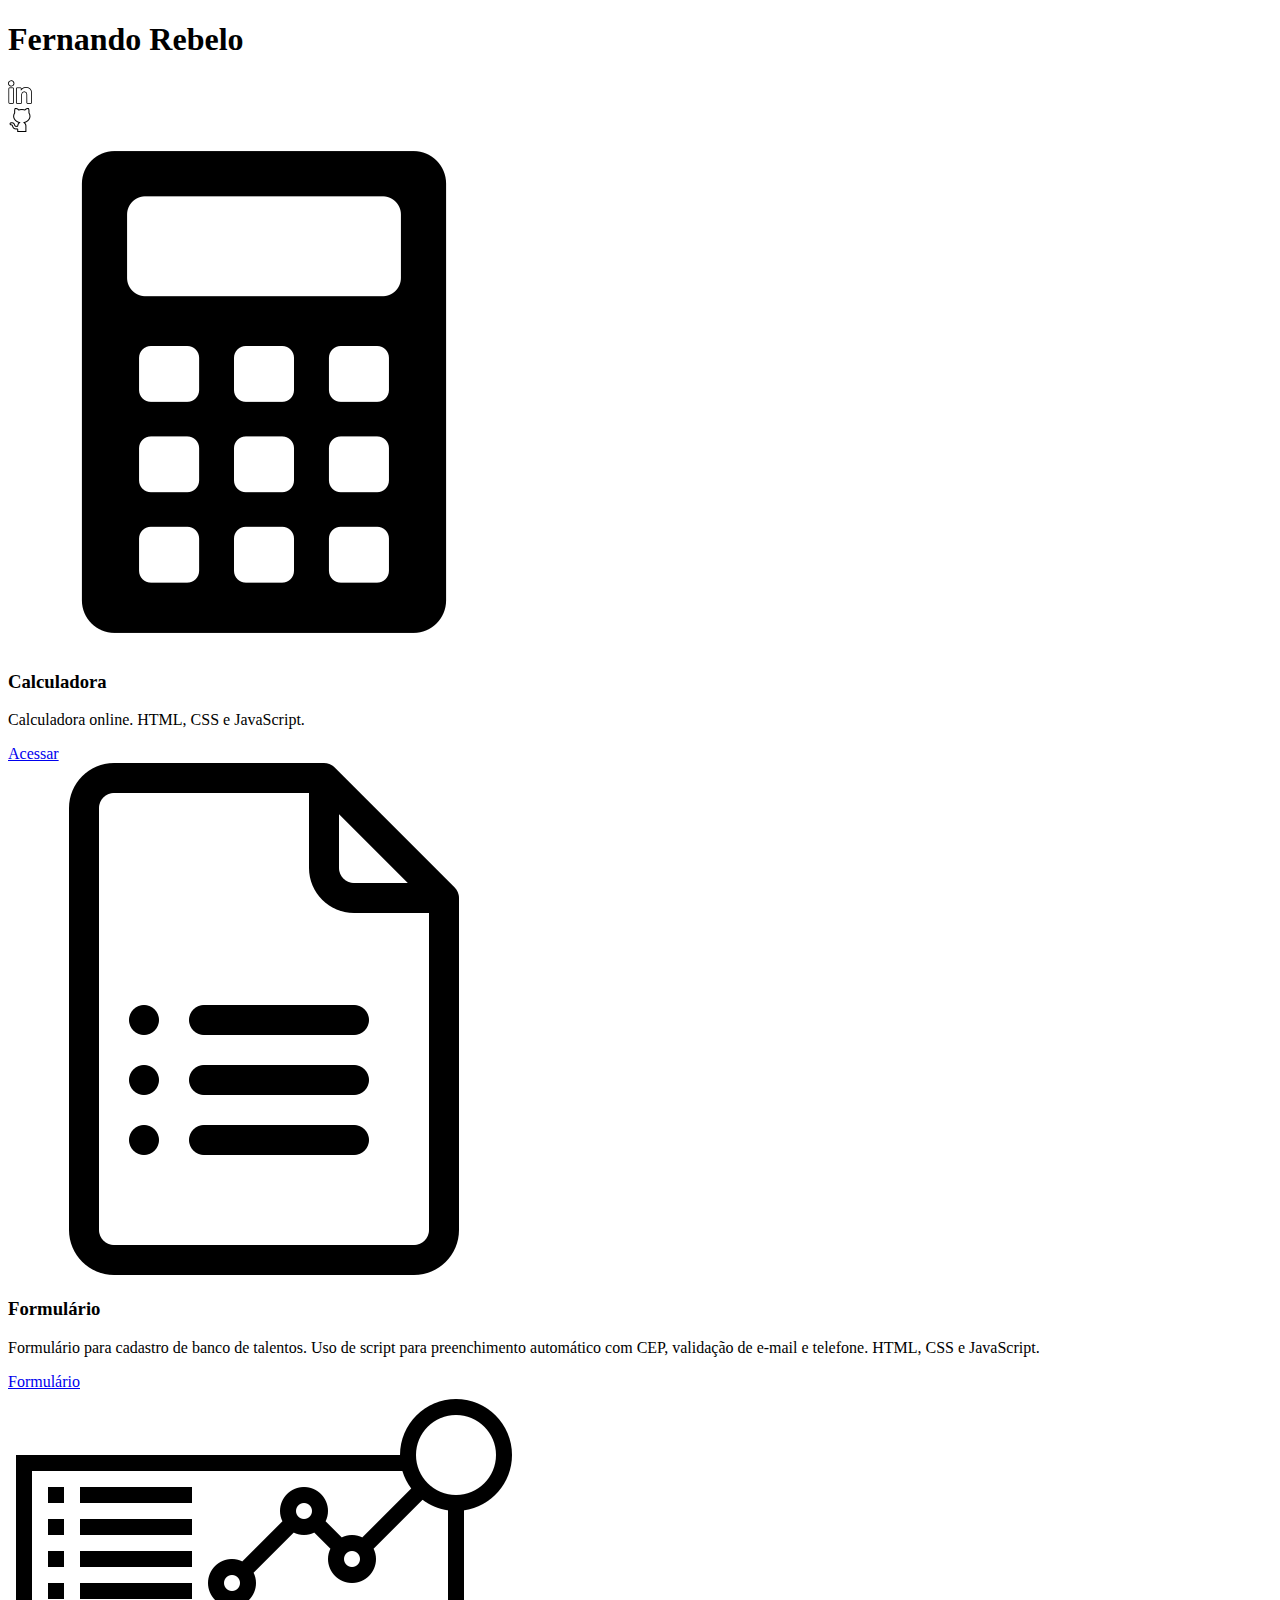
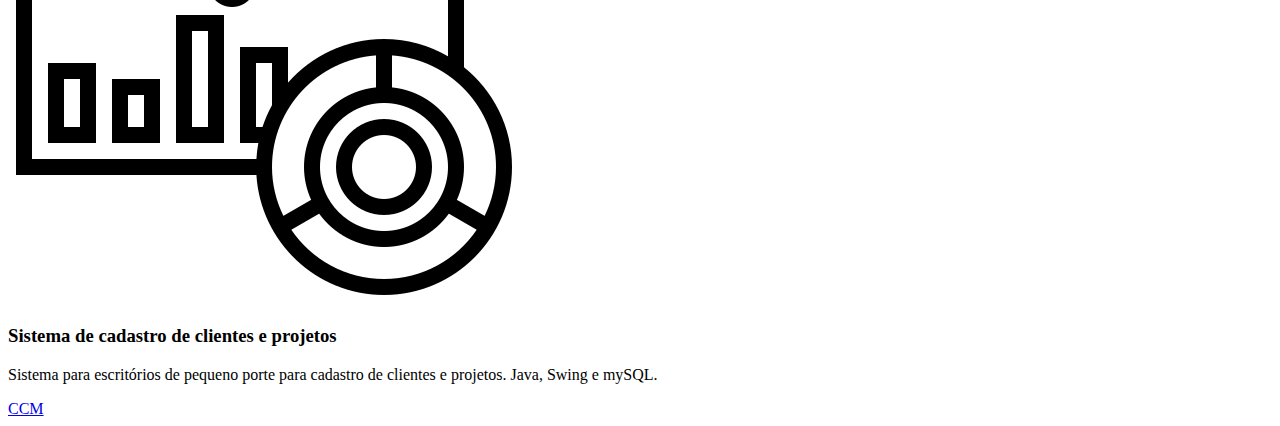
<file: index.html>
<!DOCTYPE html>
<html lang="pt-br">
  <head>
    <meta charset="UTF-8" />
    <meta http-equiv="X-UA-Compatible" content="IE=edge" />
    <meta name="viewport" content="width=device-width, initial-scale=1.0" />
    <link
      href="https://cdn.jsdelivr.net/npm/bootstrap@5.2.1/dist/css/bootstrap.min.css"
      rel="stylesheet"
      integrity="sha384-iYQeCzEYFbKjA/T2uDLTpkwGzCiq6soy8tYaI1GyVh/UjpbCx/TYkiZhlZB6+fzT"
      crossorigin="anonymous"
    />
    <script
      src="https://cdn.jsdelivr.net/npm/bootstrap@5.2.1/dist/js/bootstrap.bundle.min.js"
      integrity="sha384-u1OknCvxWvY5kfmNBILK2hRnQC3Pr17a+RTT6rIHI7NnikvbZlHgTPOOmMi466C8"
      crossorigin="anonymous"
    ></script>

    <title>CV - Fernando Rebelo</title>
  </head>
  <body>
    <header>
      <section class="header">
        <div class="container text-center">
          <div>
            <h1>
              <h1>Fernando Rebelo</h1>
            </h1>
          </div>
          <div class="row mb-3 mt-3">
            <div class="col"></div>
            <div class="col-3">
              <a
                href="https://www.linkedin.com/in/fernandorebelodev/"
                target="_blank"
                ><img src="./assets/001-linkedin.png" alt="linkedin"
              /></a>
            </div>
            <div class="col-3">
              <a href="https://github.com/fernandorebelo" target="_blank"
                ><img src="./assets/002-github.png" alt="github"
              /></a>
            </div>
            <div class="col"></div>
          </div>
        </div>
      </section>
      <main>
        <div class="container text-center">
          <div class="row d-flex align-items-center">
            <div class="col-sm-12">
              <div class="row">
                <div class="col-xxl-4 col-lg mb-3 card p-0">
                  <img
                    src="./assets/001-calculator.png"
                    alt="Imagem de calculadora"
                    class="card-img-center mt-3"
                  />
                  <div class="card-body">
                    <h3 class="card-title">Calculadora</h3>
                    <p class="card-text">
                      Calculadora online. HTML, CSS e JavaScript.
                    </p>
                    <a
                      href="./portfolio/calculadora/calculadora.html"
                      target=""
                      class="btn btn-dark mb-3"
                      >Acessar</a
                    >
                  </div>
                </div>
                <div class="col-xxl-4 col-lg-6 mb-3 card p-0">
                  <img
                    src="./assets/002-google-forms.png"
                    alt="Imagem de formulário"
                    class="card-img-center mt-3"
                  />
                  <div class="card-body">
                    <h3 class="card-title">Formulário</h3>
                    <p class="card-text">
                      Formulário para cadastro de banco de talentos. Uso de
                      script para preenchimento automático com CEP, validação de
                      e-mail e telefone. HTML, CSS e JavaScript.
                    </p>
                    <a
                      href="./portfolio/formulario/index.html"
                      target=""
                      class="btn btn-dark mb-3"
                      >Formulário</a
                    >
                  </div>
                </div>
                <div class="col-xxl-4 col-lg-6 mb-3 card p-0">
                  <img
                    src="./assets/003-dashboard.png"
                    alt="Imagem de dashboard"
                    class="card-img-center mt-3"
                  />
                  <div class="card-body">
                    <h3 class="card-title">
                      Sistema de cadastro de clientes e projetos
                    </h3>
                    <p class="card-text">
                      Sistema para escritórios de pequeno porte para cadastro de
                      clientes e projetos. Java, Swing e mySQL.
                    </p>
                    <a
                      href="https://github.com/fernandorebelo/ccm-customer-contract-management"
                      target="_blank"
                      class="btn btn-dark mb-3"
                      >CCM</a
                    >
                  </div>
                </div>
              </div>
            </div>
          </div>
        </div>
      </main>
    </header>
  </body>
</html>
</file>
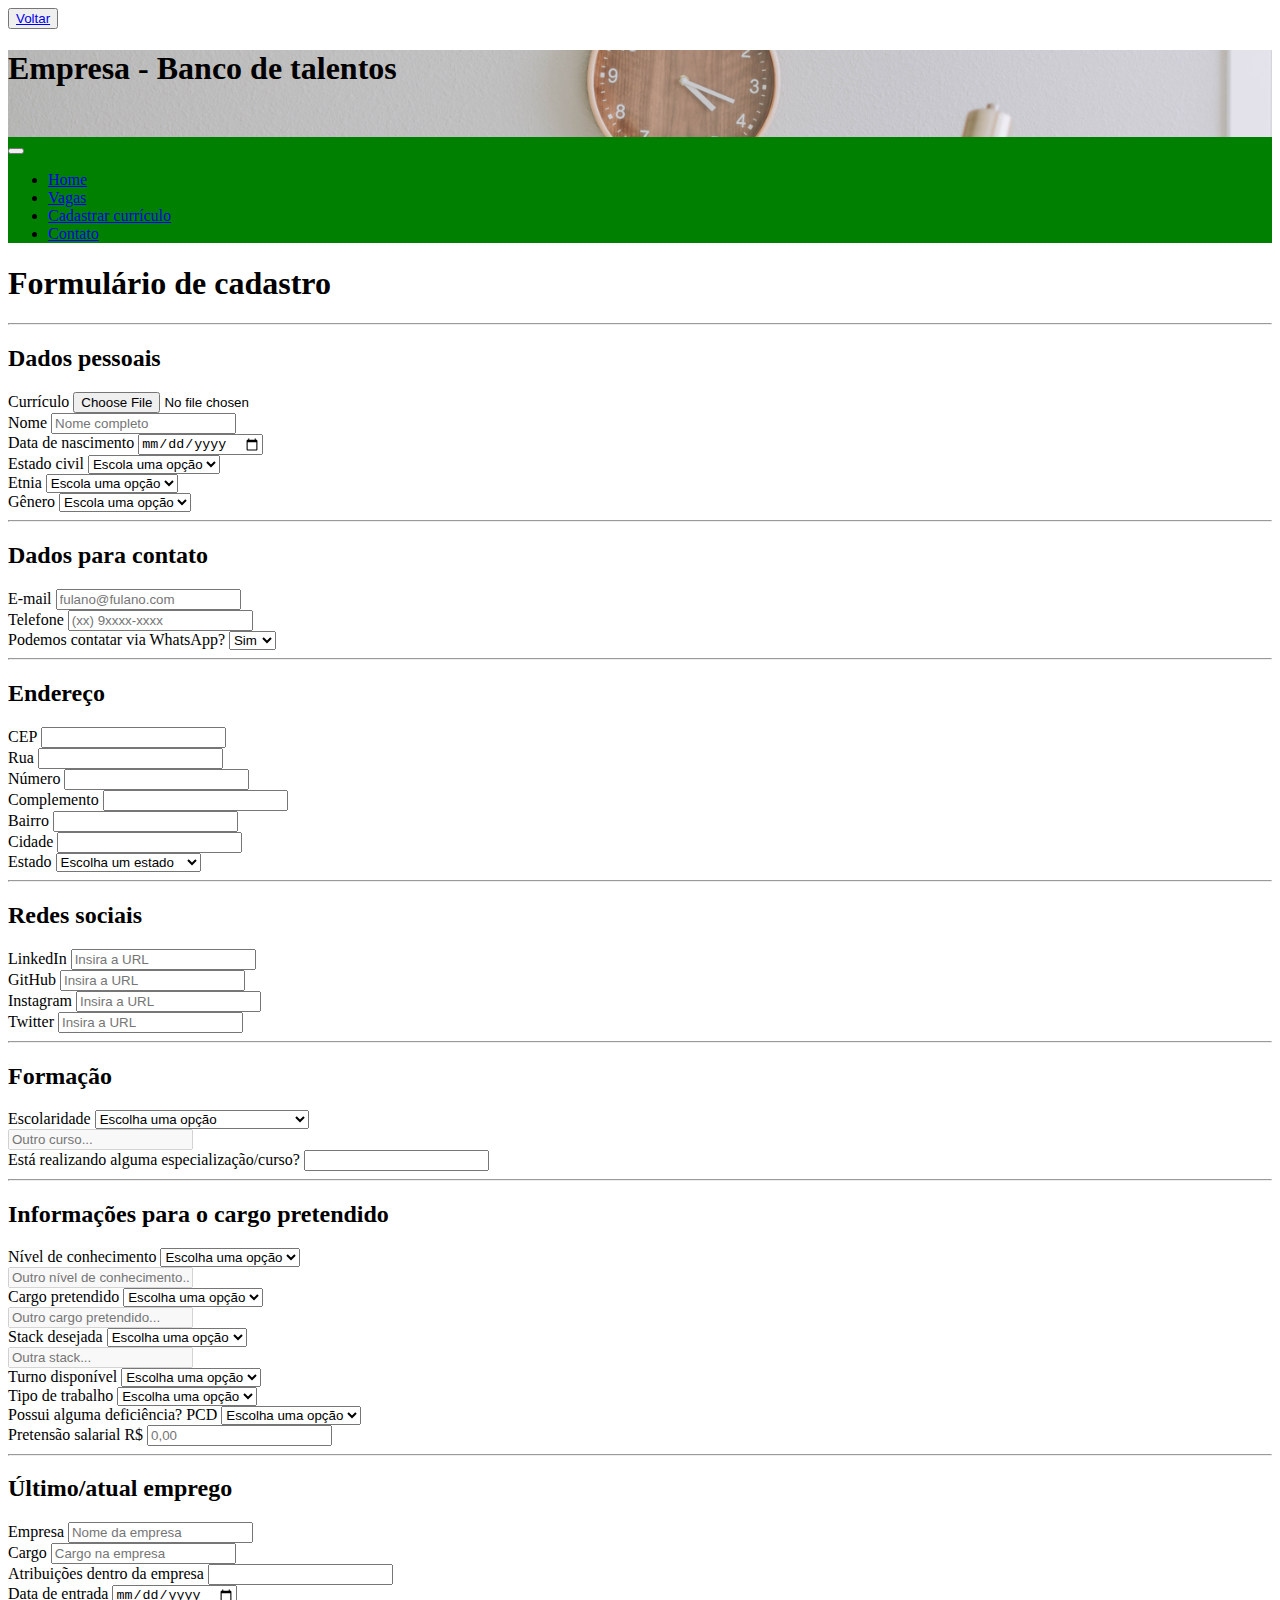
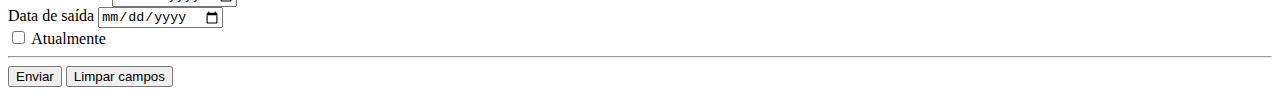
<file: portfolio/formulario/index.html>
<!DOCTYPE html>
<html lang="en">
  <head>
    <meta charset="UTF-8" />
    <meta http-equiv="X-UA-Compatible" content="IE=edge" />
    <meta name="viewport" content="width=device-width, initial-scale=1.0" />
    <link
      href="https://cdn.jsdelivr.net/npm/bootstrap@5.2.0/dist/css/bootstrap.min.css"
      rel="stylesheet"
      integrity="sha384-gH2yIJqKdNHPEq0n4Mqa/HGKIhSkIHeL5AyhkYV8i59U5AR6csBvApHHNl/vI1Bx"
      crossorigin="anonymous"
    />
    <script
      src="https://cdn.jsdelivr.net/npm/bootstrap@5.2.0/dist/js/bootstrap.bundle.min.js"
      integrity="sha384-A3rJD856KowSb7dwlZdYEkO39Gagi7vIsF0jrRAoQmDKKtQBHUuLZ9AsSv4jD4Xa"
      crossorigin="anonymous"
    ></script>
    <title>Banco de talentos - Formulário</title>
  </head>

  <style>
    .header {
      background-image: url(./assets/image/samantha-gades-BlIhVfXbi9s-unsplash.jpg);
      background-position: center; /* Center the image */
      background-repeat: no-repeat; /* Do not repeat the image */
      background-size: cover; /* Resize the background image to cover the entire container */
    }
    nav {
      background-color: green;
      margin-top: 50px;
    }
  </style>

  <body>
    <!--Importando Script Jquery-->
    <script
      type="text/javascript"
      src="https://code.jquery.com/jquery-3.2.1.min.js"
    ></script>
    <div class="col m-3">
      <button type="button" class="btn btn-dark">
        <a href="../../index.html" target="" class="link-light">Voltar</a>
      </button>
    </div>
    <div class="container text-center pt-3 pb-3">
      <!-- Cabeçalho header -->

      <div class="header">
        <div class="header-nome d-flex justify-content-center">
          <h1 class="header-text pt-5">Empresa - Banco de talentos</h1>
        </div>

        <!-- Navegador menu -->
        <nav class="navbar navbar-expand-lg bg-light">
          <div class="container-fluid">
            <button
              class="navbar-toggler"
              type="button"
              data-bs-toggle="collapse"
              data-bs-target="#navbarNav"
              aria-controls="navbarNav"
              aria-expanded="false"
              aria-label="Toggle navigation"
            >
              <span class="navbar-toggler-icon"></span>
            </button>
            <div class="collapse navbar-collapse" id="navbarNav">
              <ul class="navbar-nav">
                <li class="nav-item">
                  <a class="nav-link" href="#">Home</a>
                </li>
                <li class="nav-item">
                  <a class="nav-link" href="#">Vagas</a>
                </li>
                <li class="nav-item">
                  <a class="nav-link" href="#">Cadastrar currículo</a>
                </li>
                <li class="nav-item">
                  <a class="nav-link" href="#">Contato</a>
                </li>
              </ul>
            </div>
          </div>
        </nav>
        <!-- Fim Navegador menu -->
      </div>
      <!-- Fim cabeçalho header -->

      <div class="card p-5 d-flex align-items-center">
        <div class="row p-1 text-start d-flex align-items-center">
          <div class="col">
            <div class="row">
              <h1 class="text-center">Formulário de cadastro</h1>
            </div>

            <form action="#" method="get" class="col p-5">
              <!-- Dados pessoais -->
              <hr />
              <h2 class="text-center">Dados pessoais</h2>

              <div class="row mb-3">
                <div class="col-lg-6 col-md-6 col-sm-12">
                  <div class="input-group mb-3">
                    <label class="input-group-text" for="curriculo"
                      >Currículo</label
                    >
                    <input type="file" class="form-control" id="curriculo" />
                  </div>
                </div>

                <div class="col-lg-6 col-md-6 col-sm-12">
                  <div class="input-group mb-3">
                    <span class="input-group-text" id="nome">Nome</span>
                    <input
                      type="text"
                      class="form-control"
                      placeholder="Nome completo"
                      id="nome"
                    />
                  </div>
                </div>

                <div class="col-lg-6 col-md-6 col-sm-12">
                  <div class="input-group mb-3">
                    <span class="input-group-text" id="nascimento"
                      >Data de nascimento</span
                    >
                    <input
                      type="date"
                      class="form-control"
                      placeholder="Nome completo"
                      id="nascimento"
                    />
                  </div>
                </div>

                <div class="col-lg-6 col-md-6 col-sm-12">
                  <div class="input-group mb-3">
                    <label
                      for="estadoCivil"
                      class="input-group-text"
                      id="estadoCivil"
                      >Estado civil</label
                    >
                    <select
                      class="form-select"
                      aria-label="Estado civil"
                      id="estadoCivil"
                      required
                    >
                      <option selected disabled>Escola uma opção</option>
                      <option value="solteiro">Solteiro</option>
                      <option value="casado">Casado</option>
                      <option value="uniaoEstavel">União estável</option>
                      <option value="divorciado">Divorciado</option>
                    </select>
                  </div>
                </div>

                <div class="col-lg-6 col-md-6 col-sm-12">
                  <div class="input-group mb-3">
                    <label for="etnia" class="input-group-text" id="etnia"
                      >Etnia</label
                    >
                    <select
                      class="form-select"
                      aria-label="Cor Etnia"
                      id="etnia"
                      required
                    >
                      <option selected disabled>Escola uma opção</option>
                      <option value="branco">Branco</option>
                      <option value="preto">Preto/Negro</option>
                      <option value="indigena">Indígena</option>
                      <option value="amarelo">Amarelo</option>
                      <option value="pardo">Pardo</option>
                      <option value="naoDeclarado">Não declarar</option>
                    </select>
                  </div>
                </div>

                <div class="col-lg-6 col-md-6 col-sm-12">
                  <div class="input-group mb-3">
                    <label for="genero" class="input-group-text">Gênero</label>
                    <select
                      class="form-select"
                      aria-label="Gênero"
                      id="genero"
                      required
                    >
                      <option selected disabled>Escola uma opção</option>
                      <option value="masculino">Masculino</option>
                      <option value="feminino">Feminino</option>
                      <option value="nãoInformado">Não informar</option>
                    </select>
                  </div>
                </div>
              </div>
              <!-- Fim Dados para contato -->

              <!-- Dados para contato -->
              <hr />
              <h2 class="text-center">Dados para contato</h2>

              <div class="row mb-3">
                <div class="col-lg-6 col-md-6 col-sm-12">
                  <div class="input-group mb-3">
                    <label for="email" class="input-group-text">E-mail</label>
                    <input
                      type="email"
                      name="email"
                      id="email"
                      class="form-control"
                      pattern="\b[\w\.-]+@[\w\.-]+\.\w{2,4}\b"
                      placeholder="fulano@fulano.com"
                      required
                    />
                  </div>
                </div>

                <div class="col-lg-6 col-md-6 col-sm-12">
                  <div class="input-group mb-3">
                    <label for="telefone" class="input-group-text"
                      >Telefone</label
                    >
                    <input
                      type="tel"
                      name="telefone"
                      id="telefone"
                      class="form-control"
                      placeholder="(xx) 9xxxx-xxxx"
                      required
                    />
                  </div>
                </div>

                <div class="col-lg-6 col-md-6 col-sm-12">
                  <div class="input-group mb-3">
                    <label for="autorizar" class="input-group-text"
                      >Podemos contatar via WhatsApp?</label
                    >
                    <select
                      name="autorizar"
                      id="autorizar"
                      class="form-control"
                      required
                    >
                      <option value="sim">Sim</option>
                      <option value="nao">Não</option>
                    </select>
                  </div>
                </div>
              </div>
              <!-- Fim Dados para contato -->

              <!-- Endereço -->
              <hr />
              <h2 class="text-center">Endereço</h2>

              <div class="row mb-3">
                <div class="col-lg-6 col-md-6 col-sm-12">
                  <div class="input-group mb-3">
                    <label for="cep" class="input-group-text">CEP</label>
                    <input
                      type="text"
                      name="cep"
                      id="cep"
                      class="form-control"
                      required
                    />
                  </div>
                </div>

                <div class="col-lg-6 col-md-6 col-sm-12">
                  <div class="input-group mb-3">
                    <label for="logradouro" class="input-group-text">Rua</label>
                    <input
                      type="text"
                      name="rua"
                      id="logradouro"
                      class="form-control"
                      required
                    />
                  </div>
                </div>

                <div class="col-lg-6 col-md-6 col-sm-12">
                  <div class="input-group mb-3">
                    <label for="numero" class="input-group-text">Número</label>
                    <input
                      type="text"
                      name="numero"
                      id="numero"
                      class="form-control"
                      required
                    />
                  </div>
                </div>

                <div class="col-lg-6 col-md-6 col-sm-12">
                  <div class="input-group mb-3">
                    <label for="complemento" class="input-group-text"
                      >Complemento</label
                    >
                    <input
                      type="text"
                      name="complemento"
                      id="complemento"
                      class="form-control"
                      required
                    />
                  </div>
                </div>

                <div class="col-lg-6 col-md-6 col-sm-12">
                  <div class="input-group mb-3">
                    <label for="bairro" class="input-group-text">Bairro</label>
                    <input
                      type="text"
                      name="bairro"
                      id="bairro"
                      class="form-control"
                      required
                    />
                  </div>
                </div>

                <div class="col-lg-6 col-md-6 col-sm-12">
                  <div class="input-group mb-3">
                    <label for="cidade" class="input-group-text">Cidade</label>
                    <input
                      type="text"
                      name="cidade"
                      id="cidade"
                      class="form-control"
                    />
                  </div>
                </div>

                <div class="col-lg-6 col-md-6 col-sm-12">
                  <div class="input-group mb-3">
                    <label for="uf" class="input-group-text">Estado</label>
                    <select id="uf" class="form-select">
                      <option value="" disabled selected>
                        Escolha um estado
                      </option>
                      <option value="AC">Acre</option>
                      <option value="AL">Alagoas</option>
                      <option value="AP">Amapá</option>
                      <option value="AM">Amazonas</option>
                      <option value="BA">Bahia</option>
                      <option value="CE">Ceará</option>
                      <option value="DF">Distrito Federal</option>
                      <option value="ES">Espírito Santo</option>
                      <option value="GO">Goiás</option>
                      <option value="MA">Maranhão</option>
                      <option value="MT">Mato Grosso</option>
                      <option value="MS">Mato Grosso do Sul</option>
                      <option value="MG">Minas Gerais</option>
                      <option value="PA">Pará</option>
                      <option value="PB">Paraíba</option>
                      <option value="PR">Paraná</option>
                      <option value="PE">Pernambuco</option>
                      <option value="PI">Piauí</option>
                      <option value="RJ">Rio de Janeiro</option>
                      <option value="RN">Rio Grande do Norte</option>
                      <option value="RS">Rio Grande do Sul</option>
                      <option value="RO">Rondônia</option>
                      <option value="RR">Roraima</option>
                      <option value="SC">Santa Catarina</option>
                      <option value="SP">São Paulo</option>
                      <option value="SE">Sergipe</option>
                      <option value="TO">Tocantins</option>
                    </select>
                  </div>
                </div>
              </div>
              <!-- FIM Endereço -->

              <!-- Redes sociais -->
              <hr />
              <h2 class="text-center">Redes sociais</h2>
              <div class="row mb-3">
                <div class="col-lg-6 col-md-6 col-sm-12 form-check">
                  <div class="input-group mb-3">
                    <span class="input-group-text" id="linkedin">LinkedIn</span>
                    <input
                      type="text"
                      class="form-control"
                      placeholder="Insira a URL"
                      id="linkedin"
                    />
                  </div>
                </div>

                <div class="col-lg-6 col-md-6 col-sm-12 form-check">
                  <div class="input-group mb-3">
                    <span class="input-group-text" id="linkedin">GitHub</span>
                    <input
                      type="text"
                      class="form-control"
                      placeholder="Insira a URL"
                      id="linkedin"
                    />
                  </div>
                </div>

                <div class="col-lg-6 col-md-6 col-sm-12 form-check">
                  <div class="input-group mb-3">
                    <span class="input-group-text" id="linkedin"
                      >Instagram</span
                    >
                    <input
                      type="text"
                      class="form-control"
                      placeholder="Insira a URL"
                      id="linkedin"
                    />
                  </div>
                </div>

                <div class="col-lg-6 col-md-6 col-sm-12 form-check">
                  <div class="input-group mb-3">
                    <span class="input-group-text" id="linkedin">Twitter</span>
                    <input
                      type="text"
                      class="form-control"
                      placeholder="Insira a URL"
                      id="linkedin"
                    />
                  </div>
                </div>
              </div>
              <!-- Fim redes sociais -->

              <!-- Formação -->
              <hr />
              <h2 class="text-center">Formação</h2>
              <div class="row mb-3">
                <div class="col-lg-6 col-md-6 col-sm-12 form-check">
                  <div class="input-group mb-3">
                    <label class="input-group-text" for="escolaridade"
                      >Escolaridade</label
                    >
                    <select
                      class="form-select"
                      id="escolaridade"
                      onchange="ativarForm()"
                    >
                      <option selected disabled>Escolha uma opção</option>
                      <option value="Fundamental">Fundamental</option>
                      <option value="Fundamental incompleto">
                        Fundamental incompleto
                      </option>
                      <option value="médio">Médio</option>
                      <option value="médio incompleto">Médio incompleto</option>
                      <option value="superior">Superior</option>
                      <option value="superior incompleto">
                        Superior incompleto
                      </option>
                      <option value="pós-mba">Pós-graduação/MBA</option>
                      <option value="pós-mba-incompleto">
                        Pós-graduação/MBA incompleto
                      </option>
                      <option value="mestrado">Mestrado</option>
                      <option value="mestrado incompleto">
                        Mestrado incompleto
                      </option>
                      <option value="outroCurso">Outro</option>
                    </select>
                    <div class="input-group mb-3">
                      <input
                        type="text"
                        class="form-control"
                        id="inputOutroCurso"
                        placeholder="Outro curso..."
                        disabled
                      />
                    </div>
                  </div>
                </div>

                <div class="col-lg-6 col-md-6 col-sm-12 form-check">
                  <div class="input-group mb-3">
                    <span class="input-group-text" id="especializacao"
                      >Está realizando alguma especialização/curso?</span
                    >
                    <input
                      type="text"
                      class="form-control"
                      id="especializacao"
                    />
                  </div>
                </div>
              </div>
              <!-- Fim formação -->

              <!-- Dados do cargo pretendido -->
              <hr />
              <h2 class="text-center">Informações para o cargo pretendido</h2>

              <div class="row mb-3">
                <div class="col-lg-6 col-md-6 col-sm-12 form-check">
                  <div class="input-group mb-3">
                    <label class="input-group-text" for="conhecimento"
                      >Nível de conhecimento</label
                    >
                    <select
                      class="form-select"
                      id="conhecimento"
                      onchange="ativarForm()"
                    >
                      <option value="" disabled selected>
                        Escolha uma opção
                      </option>
                      <option value="estagio">Estagiário</option>
                      <option value="junior">Junior</option>
                      <option value="pleno">Pleno</option>
                      <option value="senior">Senior</option>
                      <option value="outroNivel">Outro</option>
                    </select>
                    <div class="input-group mb-3">
                      <input
                        type="text"
                        name=""
                        class="form-control"
                        id="inputNivel"
                        placeholder="Outro nível de conhecimento..."
                        disabled
                      />
                    </div>
                  </div>
                </div>

                <div class="col-lg-6 col-md-6 col-sm-12 form-check">
                  <div class="input-group mb-3">
                    <label class="input-group-text" for="cargo"
                      >Cargo pretendido</label
                    >
                    <select
                      class="form-select"
                      id="cargo"
                      onchange="ativarForm()"
                    >
                      <option value="" disabled selected>
                        Escolha uma opção
                      </option>
                      <option value="backend">Backend</option>
                      <option value="frontend">Front-end</option>
                      <option value="fullstack">Fullstack</option>
                      <option value="outroCargo">Outro</option>
                    </select>
                    <div class="input-group mb-3">
                      <input
                        type="text"
                        name=""
                        class="form-control"
                        id="inputCargo"
                        placeholder="Outro cargo pretendido..."
                        disabled
                      />
                    </div>
                  </div>
                </div>

                <div class="col-lg-6 col-md-6 col-sm-12 form-check">
                  <div class="input-group mb-3">
                    <label class="input-group-text" for="cargo"
                      >Stack desejada</label
                    >
                    <select
                      class="form-select"
                      id="stack"
                      onchange="ativarForm()"
                    >
                      <option value="" disabled selected>
                        Escolha uma opção
                      </option>
                      <option value="java">Java</option>
                      <option value="php">Php</option>
                      <option value="c">C / C++</option>
                      <option value="c#">C#</option>
                      <option value="outroStack">Outro</option>
                    </select>
                    <div class="input-group mb-3">
                      <input
                        type="text"
                        name=""
                        class="form-control"
                        id="inputStack"
                        placeholder="Outra stack..."
                        disabled
                      />
                    </div>
                  </div>
                </div>

                <div class="col-lg-6 col-md-6 col-sm-12 form-check">
                  <div class="input-group mb-3">
                    <label class="input-group-text" for="turno"
                      >Turno disponível</label
                    >
                    <select class="form-select" id="turno">
                      <option value="" disabled selected>
                        Escolha uma opção
                      </option>
                      <option value="matutino">Matutino</option>
                      <option value="vespertino">Vespertino</option>
                      <option value="noturno">Noturno</option>
                    </select>
                  </div>
                </div>

                <div class="col-lg-6 col-md-6 col-sm-12 form-check">
                  <div class="input-group mb-3">
                    <label class="input-group-text" for="tipoTrabalho"
                      >Tipo de trabalho</label
                    >
                    <select class="form-select" id="tipoTrabalho">
                      <option value="" disabled selected>
                        Escolha uma opção
                      </option>
                      <option value="remoto">Remoto</option>
                      <option value="presencial">Presencial</option>
                      <option value="hibrido">Híbrido</option>
                    </select>
                  </div>
                </div>

                <div class="col-lg-6 col-md-6 col-sm-12 form-check">
                  <div class="input-group mb-3">
                    <label class="input-group-text" for="deficiencia"
                      >Possui alguma deficiência? PCD</label
                    >
                    <select class="form-select" id="tipoTrabalho">
                      <option value="" disabled selected>
                        Escolha uma opção
                      </option>
                      <option value="nao">Não</option>
                      <option value="sim">Sim</option>
                    </select>
                  </div>
                </div>

                <div class="col-lg-6 col-md-6 col-sm-12 form-check">
                  <div class="input-group mb-3">
                    <label class="input-group-text" for="salario"
                      >Pretensão salarial</label
                    >
                    <span class="input-group-text">R$</span>
                    <input
                      type="text"
                      name="salario"
                      id="salario"
                      class="form-control"
                      placeholder="0,00"
                    />
                  </div>
                </div>
              </div>
              <!-- Fim de Dados do cargo pretendido -->

              <!-- Último ou atual emprego -->
              <hr />
              <h2 class="text-center">Último/atual emprego</h2>

              <div class="row mb-3">
                <div class="col-lg-6 col-md-6 col-sm-12 form-check">
                  <div class="input-group mb-3">
                    <label class="input-group-text" for="empresa"
                      >Empresa</label
                    >
                    <input
                      type="text"
                      name="empresa"
                      id="empresa"
                      class="form-control"
                      placeholder="Nome da empresa"
                    />
                  </div>
                </div>

                <div class="col-lg-6 col-md-6 col-sm-12 form-check">
                  <div class="input-group mb-3">
                    <label class="input-group-text" for="cargo">Cargo</label>
                    <input
                      type="text"
                      name="cargo"
                      id="cargo"
                      class="form-control"
                      placeholder="Cargo na empresa"
                    />
                  </div>
                </div>

                <div class="col-lg-6 col-md-6 col-sm-12 form-check">
                  <div class="input-group mb-3">
                    <label class="input-group-text" for="atribuicoes"
                      >Atribuições dentro da empresa</label
                    >
                    <input
                      type="text"
                      name="cargo"
                      id="atribuicoes"
                      class="form-control"
                    />
                  </div>
                </div>

                <div class="col-lg-6 col-md-6 col-sm-12 form-check">
                  <div class="input-group mb-3">
                    <label class="input-group-text" for="dataEntrada"
                      >Data de entrada</label
                    >
                    <input
                      type="date"
                      name="dataEntrada"
                      id="dataEntrada"
                      class="form-control"
                    />
                  </div>
                </div>

                <div class="col-lg-6 col-md-6 col-sm-12 form-check">
                  <div class="input-group mb-3">
                    <label class="input-group-text" for="dataSaida"
                      >Data de saída</label
                    >
                    <input
                      type="date"
                      name="dataSaida"
                      id="dataSaida"
                      class="form-control"
                      onchange="checkDate(this)"
                    />
                  </div>
                </div>

                <div class="col-lg-6 col-md-6 col-sm-12 form-check">
                  <div class="input-group mb-3">
                    <div class="form-check">
                      <input
                        class="form-check-input"
                        type="checkbox"
                        id="atualmente"
                        onclick="onCheck(this)"
                      />
                      <label class="form-check-label" for="atualmente">
                        Atualmente
                      </label>
                    </div>
                  </div>
                </div>
              </div>
              <!-- Fim do último ou atual emprego -->
              <hr />
              <input type="submit" value="Enviar" src="#" />
              <input type="reset" value="Limpar campos" />
            </form>
          </div>
        </div>
      </div>
    </div>

    <script type="text/javascript">
      $('#cep').focusout(function () {
        $.ajax({
          url: 'https://viacep.com.br/ws/' + $(this).val() + '/json/',
          dataType: 'json',
          success: function (resposta) {
            $('#logradouro').val(resposta.logradouro)
            $('#bairro').val(resposta.bairro)
            $('#cidade').val(resposta.localidade)
            $('#uf').val(resposta.uf)
            $('#numero').focus()
          }
        })
      })
    </script>
    <script>
      function ativarForm() {
        var opcaoEscolaridade = document.getElementById('escolaridade').value
        var opcaoNivelConhecimento =
          document.getElementById('conhecimento').value
        var opcaoCargo = document.getElementById('cargo').value
        var opcaoStack = document.getElementById('stack').value

        if (opcaoEscolaridade == 'outroCurso') {
          document.getElementById('inputOutroCurso').disabled = false
        } else {
          document.getElementById('inputOutroCurso').disabled = true
        }

        if (opcaoNivelConhecimento == 'outroNivel') {
          document.getElementById('inputNivel').disabled = false
        } else {
          document.getElementById('inputNivel').disabled = true
        }

        if (opcaoCargo == 'outroCargo') {
          document.getElementById('inputCargo').disabled = false
        } else {
          document.getElementById('inputCargo').disabled = true
        }

        if (opcaoStack == 'outroStack') {
          document.getElementById('inputStack').disabled = false
        } else {
          document.getElementById('inputStack').disabled = true
        }
      }
    </script>

    <script>
      function onCheck(checkbox) {
        var dateElement = document.getElementById('dataSaida')
        dateElement.disabled = checkbox.checked
        if (checkbox.checked) {
          dateElement.value = ''
        } else {
          dateElement.value = ''
        }
      }
    </script>
  </body>
</html>
</file>
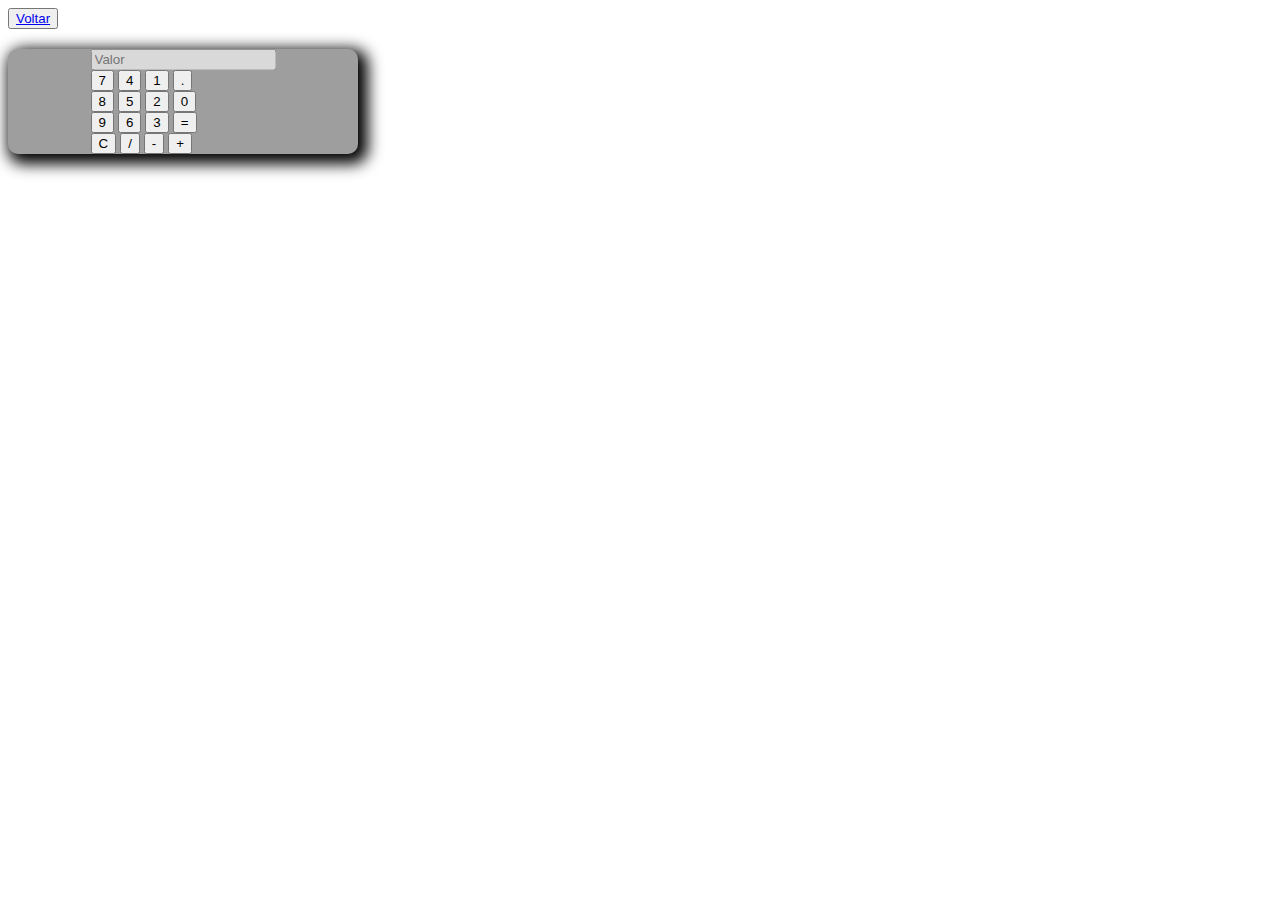
<file: portfolio/calculadora/calculadora.html>
<!DOCTYPE html>
<html lang="pt-br">
  <head>
    <meta charset="UTF-8" />
    <meta http-equiv="X-UA-Compatible" content="IE=edge" />
    <meta name="viewport" content="width=device-width, initial-scale=1.0" />
    <link
      href="https://cdn.jsdelivr.net/npm/bootstrap@5.2.0/dist/css/bootstrap.min.css"
      rel="stylesheet"
      integrity="sha384-gH2yIJqKdNHPEq0n4Mqa/HGKIhSkIHeL5AyhkYV8i59U5AR6csBvApHHNl/vI1Bx"
      crossorigin="anonymous"
    />
    <script
      src="https://cdn.jsdelivr.net/npm/bootstrap@5.2.0/dist/js/bootstrap.bundle.min.js"
      integrity="sha384-A3rJD856KowSb7dwlZdYEkO39Gagi7vIsF0jrRAoQmDKKtQBHUuLZ9AsSv4jD4Xa"
      crossorigin="anonymous"
    ></script>
    <link rel="stylesheet" href="../calculadora/scripts/css/style.css" />
    <!-- <script src="./scripts/js/calculadora.js"></script> -->
    <title>Loja</title>
  </head>
  <body>
    <main>
      <div class="row">
        <div class="col m-3">
          <button type="button" class="btn btn-dark">
            <a href="../../index.html" target="" class="link-light">Voltar</a>
          </button>
        </div>
      </div>
      <div class="container" id="calculadora">
        <div class="row p-3">
          <input
            type="text"
            name="visor"
            id="display"
            class="card d-flex text-end mb-3 p-2"
            placeholder="Valor"
            disabled
          />
          <div class="col me-2">
            <div class="row">
              <button
                class="btn btn-secondary btn-outline-light m-1"
                value="7"
                onclick="insert(7)"
              >
                7
              </button>
              <button
                class="btn btn-secondary btn-outline-light m-1"
                value="4"
                onclick="insert(4)"
              >
                4
              </button>
              <button
                class="btn btn-secondary btn-outline-light m-1"
                value="1"
                onclick="insert(1)"
              >
                1
              </button>
              <button
                class="btn btn-secondary btn-outline-light m-1"
                value="."
                onclick="insert('.')"
              >
                .
              </button>
            </div>
          </div>
          <div class="col me-2">
            <div class="row">
              <button
                class="btn btn-secondary btn-outline-light m-1"
                value="8"
                onclick="insert(8)"
              >
                8
              </button>
              <button
                class="btn btn-secondary btn-outline-light m-1"
                value="5"
                onclick="insert(5)"
              >
                5
              </button>
              <button
                class="btn btn-secondary btn-outline-light m-1"
                value="2"
                onclick="insert(2)"
              >
                2
              </button>
              <button
                class="btn btn-secondary btn-outline-light m-1"
                value="0"
                onclick="insert(0)"
              >
                0
              </button>
            </div>
          </div>
          <div class="col me-2">
            <div class="row">
              <button
                class="btn btn-secondary btn-outline-light m-1"
                value="9"
                onclick="insert(9)"
              >
                9
              </button>
              <button
                class="btn btn-secondary btn-outline-light m-1"
                value="6"
                onclick="insert(6)"
              >
                6
              </button>
              <button
                class="btn btn-secondary btn-outline-light m-1"
                value="3"
                onclick="insert(3)"
              >
                3
              </button>
              <button
                class="btn btn-secondary btn-outline-light m-1"
                value="="
                onclick="calculate()"
              >
                =
              </button>
            </div>
          </div>
          <div class="col me-2">
            <div class="row">
              <button
                class="btn btn-secondary btn-outline-light m-1"
                value="C"
                onclick="limpar()"
              >
                C
              </button>
              <button
                class="btn btn-secondary btn-outline-light m-1"
                value="/"
                onclick="insert('/')"
              >
                /
              </button>
              <button
                class="btn btn-secondary btn-outline-light m-1"
                value="-"
                onclick="insert('-')"
              >
                -
              </button>
              <button
                class="btn btn-secondary btn-outline-light m-1"
                value="+"
                onclick="insert('+')"
              >
                +
              </button>
            </div>
          </div>
        </div>
      </div>
    </main>
  </body>
  <script src="./scripts/js/calculadora.js"></script>
</html>
</file>
<file: portfolio/calculadora/scripts/css/style.css>
.navbar-brand {
  width: 50px;
}

.img-fluid {
  width: 200px;
}

#calculadora {
  display: flex;
  justify-content: center;
  align-items: center;
  max-width: 350px;
  background-color: rgb(158, 158, 158);
  border-radius: 10px;
  box-shadow: 5px 5px 15px 5px #000000;
  margin-top: 20px;
}

#form {
  display: flex;
  justify-content: center;
  align-items: center;
  max-width: 600px;
  margin: auto;
  margin-bottom: 20px;
}
</file>
